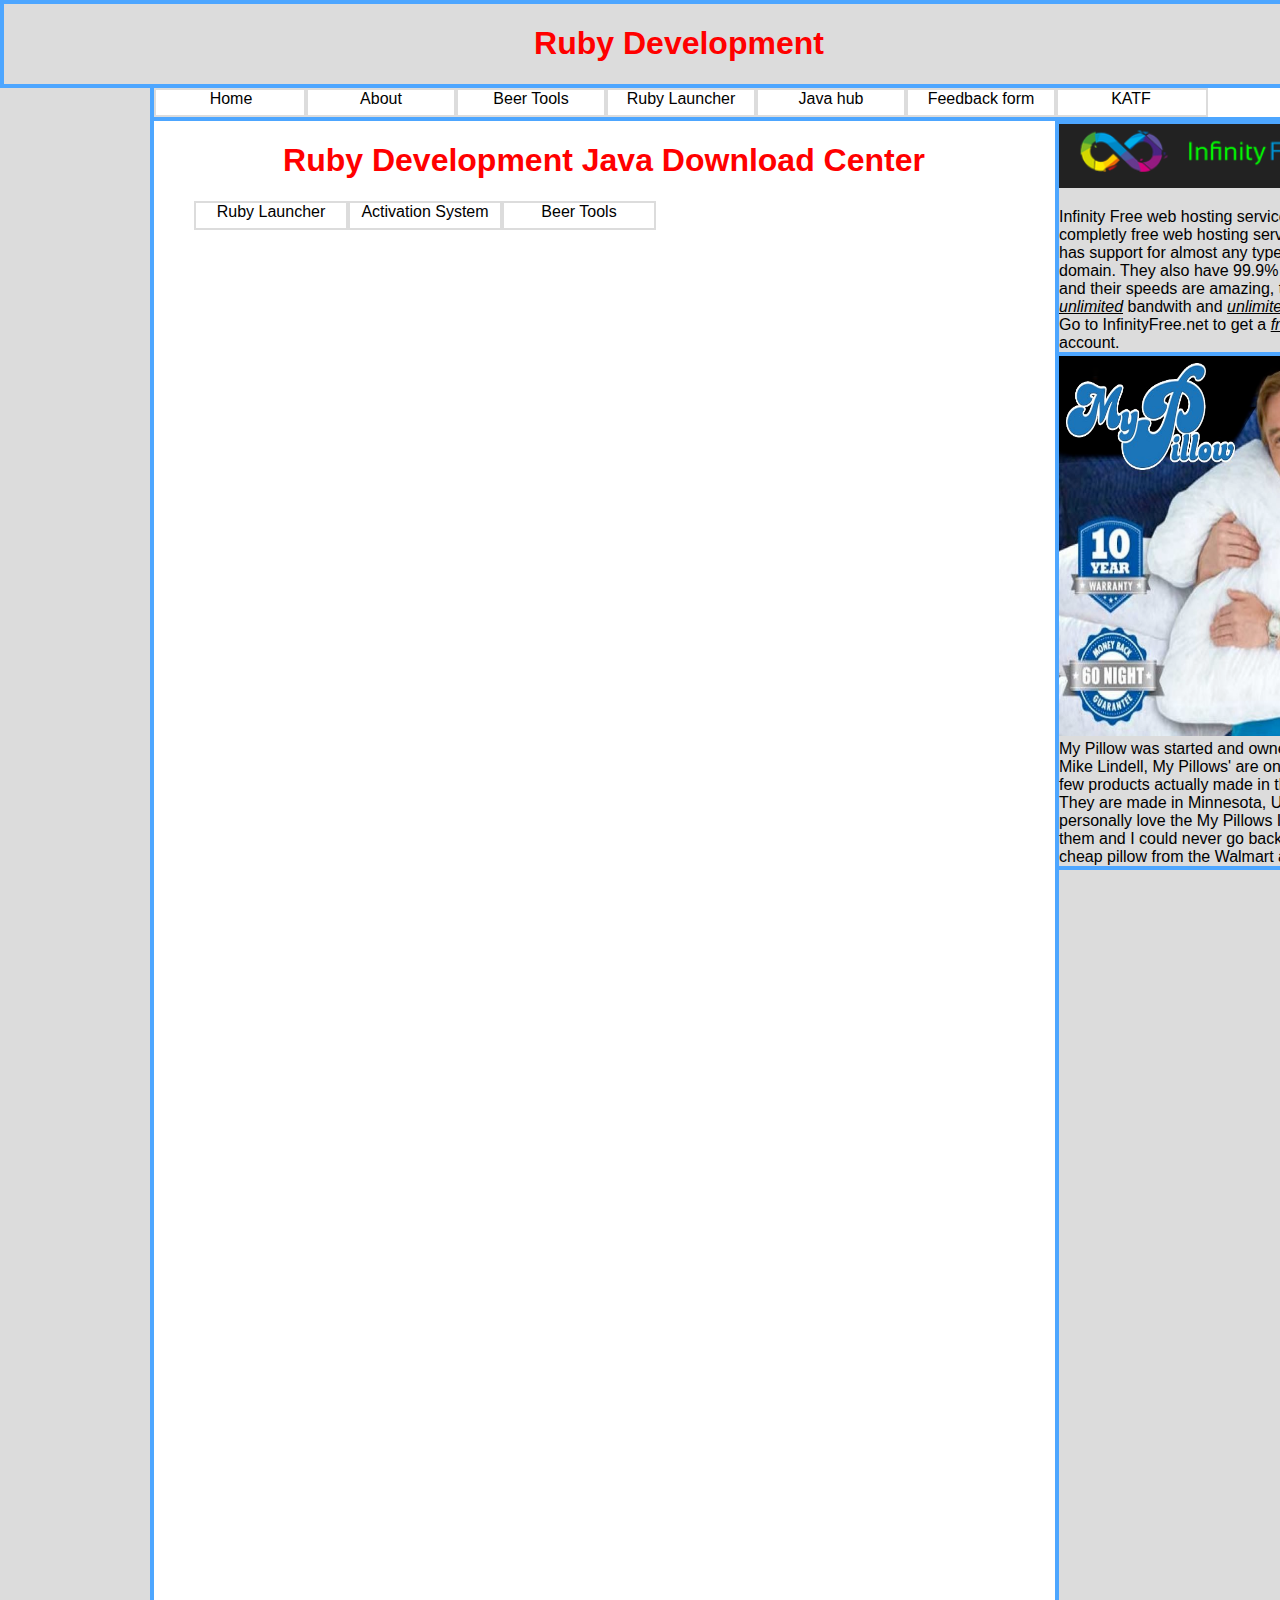
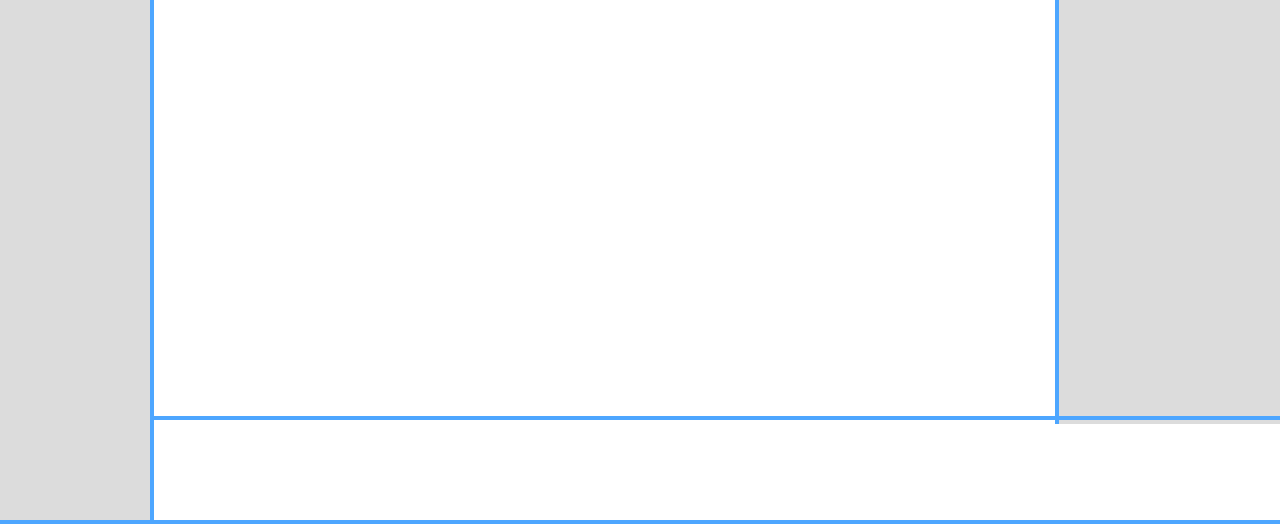
<file: java/softWare.html>
<!DOCTYPE html>
<html lang="en">

<head>
    <meta charset="UTF-8">
    <meta http-equiv="X-UA-Compatible" content="IE=edge">
    <meta name="viewport" content="width=device-width, initial-scale=1.0">
    <title>Java hub - Ruby Development</title>
    <link rel="stylesheet" href="../css/index.css">
    <link rel="stylesheet" href="../css/JH.css">
</head>

<body style="font-family: Arial, Helvetica, sans-serif;">

    <header id="header">
        <h1>Ruby Development</h1>
    </header>

    <nav id="navbar">
        <ul>
            <li style="position: absolute; top: 2px; left: 0px;"><a href="http://rubydevelopment.ml">Home</a></li>
            <li style="position: absolute; top: 2px; left: 150px;"><a href="../about.html">About</a></li>
            <li style="position: absolute; top: 2px; left: 300px;"><a href="java/BT.html">Beer Tools</a></li>
            <li style="position: absolute; top: 2px; left: 450px;"><a href="java/RubyLauncher.html">Ruby Launcher</a></li>
            <li style="position: absolute; top: 2px; left: 600px;"><a href="java/javaHub.html">Java hub</a></li>
            <li style="position: absolute; top: 2px; left: 750px;"><a href="../feedback.html">Feedback form</a></li>
            <li style="position: absolute; top: 2px; left: 900px;"><a href="../tv.html">KATF</a></li>
        </ul>
    </nav>
    <aside id="sidebar"></aside>
    <aside id="ads">
        <img src="../images/IFad.png" alt="InfinityFree hosting ad update your codecs" width="95%" style="padding-bottom: 0px; ">
        <p style=" border-bottom: #4DA6FF solid 4px; padding-bottom: 0px;">
            Infinity Free web hosting service is a completly free web hosting service, they has support for almost any type of domain. They also have 99.9% uptime and their speeds are amazing, they offer <ins><i>unlimited</i></ins> bandwith and <ins><i>unlimited</i></ins>            storage. Go to <a href="https://www.infinityfree.net/" target="blank">InfinityFree.net</a> to get a <ins><i>free</i></ins> hosting account.
        </p>
        <img src="../images/mypillow.png" alt="" width="100%" height="20%" style="position: absolute; top: 232px;">
        <p style="position: absolute; top: 600px; border-bottom: #4DA6FF solid 4px;">
            My Pillow was started and owned by Mike Lindell, My Pillows' are one of the few products actually made in the USA, They are made in Minnesota, USA. I personally love the My Pillows I have 2 of them and I could never go back to a cheap pillow from the
            Walmart again!
        </p>
    </aside>

    <main id="main">
        <h1 style="text-align: center; color: red;">Ruby Development Java Download Center</h1>

        <ul>
            <li><a href="RubyLauncher.html">Ruby Launcher</a></li>
            <li><a href="ActivationSystem.html">Activation System</a></li>
            <li><a href="BT.html">Beer Tools</a></li>
        </ul>

    </main>


    <footer id="footer">

    </footer>

</body>

</html>
</file>
<file: css/index.css>
#header {
    border-left: solid 4px #4DA6FF;
    border-bottom: solid 4px #4DA6FF;
    border-top: solid 4px #4DA6FF;
    border-right: solid 4px #4DA6FF;
    background-color: gainsboro;
    text-align: center;
    color: red;
    position: absolute;
    left: 0px;
    top: 0px;
    width: 1350px;
    height: 80px;
}

#navbar {
    border-bottom: #4DA6FF solid 4px;
    border-left: #4DA6FF solid 4px;
    border-right: #4DA6FF solid 4px;
    list-style-type: none;
    width: 1055px;
    height: 31px;
    position: absolute;
    top: 86px;
    left: 0px;
}

ul {
    list-style-type: none;
}

li a {
    display: block;
    border: gainsboro solid 2px;
    float: left;
    width: 150px;
    height: 25px;
    text-align: center;
}

a:hover {
    background-color: #4DA6FF;
    color: white;
}

a:link {
    text-decoration: none;
    color: black;
}

a:visited {
    text-decoration: none;
    color: black;
}

#sidebar {
    border-right: 4px solid #4DA6FF;
    border-bottom: 4px solid #4DA6FF;
    position: absolute;
    top: 88px;
    left: 0px;
    width: 150px;
    height: 2032px;
    background-color: gainsboro;
}

#footer {
    border-right: 4px solid #4DA6FF;
    border-bottom: 4px solid #4DA6FF;
    border-top: 4px solid #4DA6FF;
    position: absolute;
    left: 0px;
    top: 2016px;
    width: 1339px;
    height: 100px;
}

#ads {
    border-left: #4DA6FF solid 4px;
    border-top: #4DA6FF solid 4px;
    border-right: #4DA6FF solid 4px;
    position: absolute;
    left: 1055px;
    top: 0px;
    width: 296px;
    height: 2015px;
    background-color: gainsboro;
}

#form {
    position: absolute;
    left: 300px;
    top: 200px;
    border: #4DA6FF solid 4px;
}

#RubyLauncher {
    border: #4DA6FF 4px solid;
    position: absolute;
    top: 850px;
    left: 300px;
    width: 599px;
    height: 650px;
}

#DE {
    border: #4DA6FF 4px double;
    position: absolute;
    top: 200px;
    left: 600px;
    width: 400px;
    height: 450px;
    text-align: center;
}

#SP {
    border-bottom: #4DA6FF 4px double;
    position: absolute;
    top: 100px;
    left: 150px;
    width: 905px;
    height: 210px;
    text-align: center;
}

#Sponsered {
    position: absolute;
    left: 5px;
    top: -9px;
    font-size: 12px;
}

#New {
    position: absolute;
    top: 200px;
    left: 175px;
    border: #4DA6FF 4px double;
    width: 400px;
    height: 450px;
    text-align: center;
}

#RDNews {
    position: absolute;
    top: 125px;
    left: 400px;
    color: red;
}

#Youtube {
    position: absolute;
    top: 0px;
    text-align: center;
    padding: 0px;
    left: 20px;
}

#Discord {
    border: #4DA6FF 4px solid;
    position: absolute;
    top: 830px;
    left: 175px;
    width: 825px;
    height: 300px;
    color: red;
}

#aads {
    border: 4px solid #4DA6FF;
    position: absolute;
    top: 300px;
    left: 10px;
    height: 600px;
    width: 150px;
}
</file>
<file: css/JH.css>
#main {
    position: absolute;
    width: 900px;
    height: 2010px;
    top: 121px;
    left: 154px;
}

#header {
    border-left: solid 4px #4DA6FF;
    border-bottom: solid 4px #4DA6FF;
    border-top: solid 4px #4DA6FF;
    border-right: solid 4px #4DA6FF;
    background-color: gainsboro;
    text-align: center;
    color: red;
    position: absolute;
    left: 0px;
    top: 0px;
    width: 1350px;
    height: 80px;
}

#navbar {
    border-bottom: #4DA6FF solid 4px;
    border-left: #4DA6FF solid 4px;
    list-style-type: none;
    width: 1205px;
    height: 31px;
    position: absolute;
    top: 86px;
    left: 150px;
}

ul {
    list-style-type: none;
}

a:hover {
    background-color: #4DA6FF;
    color: white;
}

a:link {
    text-decoration: none;
    color: black;
}

a:visited {
    text-decoration: none;
    color: black;
}

#sidebar {
    border-right: 4px solid #4DA6FF;
    border-bottom: 4px solid #4DA6FF;
    position: absolute;
    top: 88px;
    left: 0px;
    width: 150px;
    height: 2032px;
    background-color: gainsboro;
}

#footer {
    border-right: 4px solid #4DA6FF;
    border-bottom: 4px solid #4DA6FF;
    border-top: 4px solid #4DA6FF;
    position: absolute;
    left: 150px;
    top: 2016px;
    width: 1189px;
    height: 100px;
}

#ads {
    border-left: #4DA6FF solid 4px;
    border-right: #4DA6FF solid 4px;
    position: absolute;
    left: 1055px;
    top: 120px;
    width: 296px;
    height: 1900px;
    background-color: gainsboro;
}
</file>
